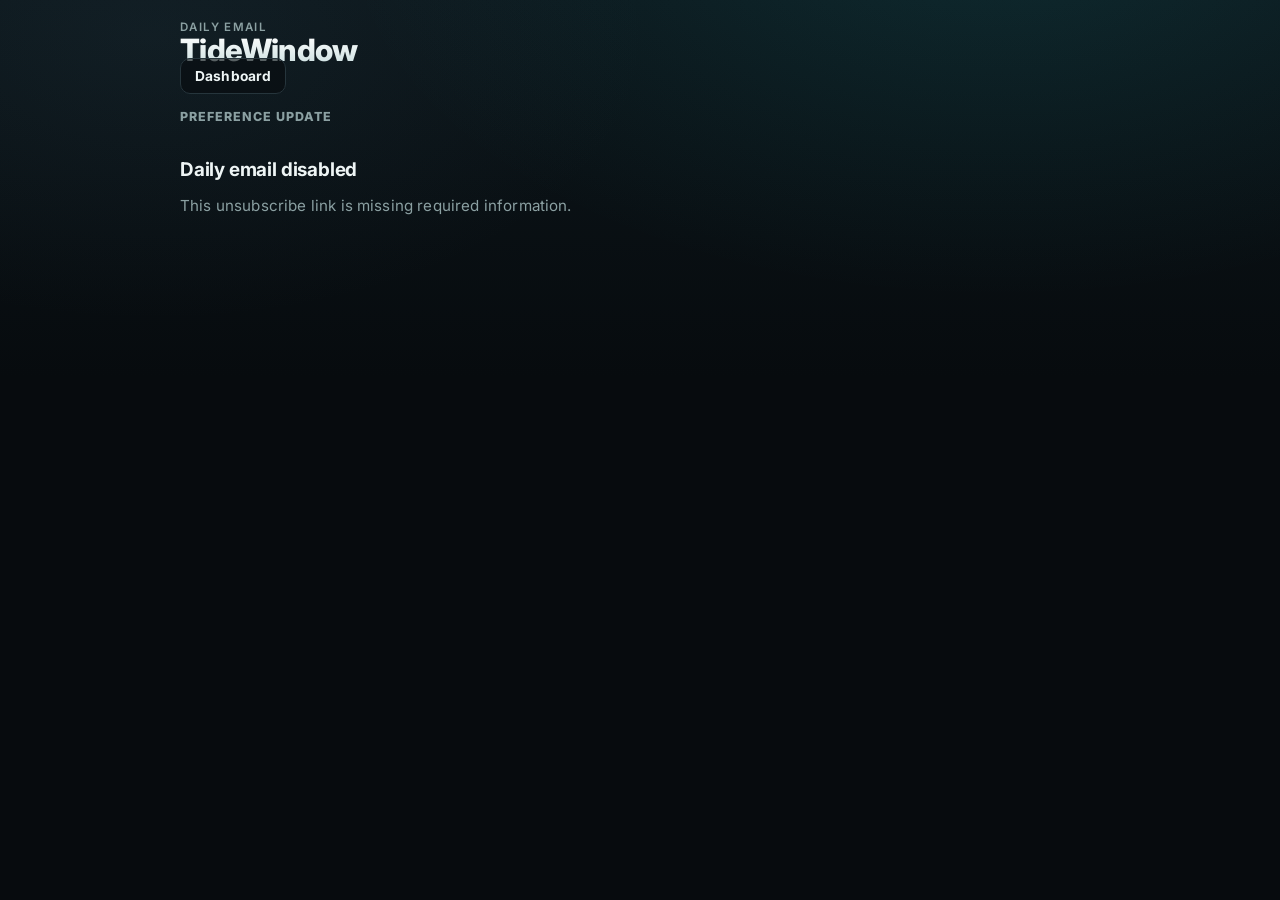
<file: static/unsubscribe.html>
<!doctype html>
<html lang="en">
  <head>
    <meta charset="utf-8">
    <meta name="viewport" content="width=device-width, initial-scale=1">
    <title>TideWindow Daily Email</title>
    <link rel="stylesheet" href="/static/styles.css?v=pwa-launch-20260627">
  </head>
  <body>
    <main class="app-shell digest-page-shell">
      <header class="app-header">
        <div>
          <p class="eyebrow">Daily Email</p>
          <h1>TideWindow</h1>
        </div>
        <a class="digest-action" href="/">Dashboard</a>
      </header>

      <section class="digest-page-header">
        <p class="digest-page-meta">Preference update</p>
        <h2>Daily email disabled</h2>
        <p id="unsubscribe-status" class="digest-page-summary">Updating your daily email preference...</p>
      </section>
    </main>

    <script src="/static/unsubscribe.js?v=pwa-launch-20260627" defer></script>
  </body>
</html>
</file>
<file: static/styles.css>
/* TideWindow — refined marine dark theme
   Drop-in replacement. All selectors match the existing markup in
   index.html and the nodes rendered by app.js. CSS-only; no JS changes. */

@import url("https://fonts.googleapis.com/css2?family=Inter:wght@400;500;600;700;800&display=swap");

:root {
  color-scheme: dark;

  /* Surfaces — layered for depth instead of one flat plane */
  --bg: #070b0e;
  --bg-glow: #0c161b;
  --panel: #121a1f;
  --panel-strong: #1b272d;
  --panel-hover: #1e2c33;
  --line: #26353c;
  --line-soft: #1d2a30;

  /* Text */
  --text: #eef5f5;
  --text-dim: #c4d2d3;
  --muted: #8ba0a2;

  /* Brand + status */
  --cyan: #1fd3d8;
  --cyan-deep: #0a8e93;
  --green: #46d98a;
  --yellow: #f0cf57;
  --red: #ff6b6b;
  --magenta: #d95cff;

  /* Status tints (low-alpha washes for fills/chips) */
  --green-wash: rgba(70, 217, 138, 0.12);
  --yellow-wash: rgba(240, 207, 87, 0.12);
  --red-wash: rgba(255, 107, 107, 0.12);
  --cyan-wash: rgba(31, 211, 216, 0.12);

  /* Geometry + elevation */
  --r-sm: 10px;
  --r-md: 14px;
  --r-lg: 18px;
  --r-pill: 999px;
  --shadow-sm: 0 1px 2px rgba(0, 0, 0, 0.4);
  --shadow-md: 0 6px 20px -8px rgba(0, 0, 0, 0.65);
  --shadow-lg: 0 18px 48px -18px rgba(0, 0, 0, 0.8);
  --ring: 0 0 0 3px rgba(31, 211, 216, 0.35);

  /* Hairline top-highlight that makes panels feel lit from above */
  --edge: inset 0 1px 0 rgba(255, 255, 255, 0.05);
}

* {
  box-sizing: border-box;
}

html {
  scroll-behavior: smooth;
}

body {
  margin: 0;
  min-height: 100vh;
  background:
    radial-gradient(1100px 620px at 78% -8%, rgba(31, 211, 216, 0.10), transparent 60%),
    radial-gradient(900px 520px at 12% 4%, rgba(70, 110, 130, 0.10), transparent 55%),
    linear-gradient(180deg, var(--bg-glow) 0%, var(--bg) 42%, var(--bg) 100%);
  background-attachment: fixed;
  color: var(--text);
  font-family: Inter, ui-sans-serif, system-ui, -apple-system, BlinkMacSystemFont, "Segoe UI", sans-serif;
  -webkit-font-smoothing: antialiased;
  text-rendering: optimizeLegibility;
  letter-spacing: 0.01em;
}

.app-shell {
  width: min(1480px, calc(100vw - 40px));
  margin: 0 auto;
  padding: 20px 0 56px;
}

/* ---- Shared rows ------------------------------------------------------- */

.topbar,
.toolbar,
.section-heading {
  display: flex;
  align-items: center;
  justify-content: space-between;
  gap: 16px;
}

.alerts {
  display: grid;
  gap: 10px;
  margin-bottom: 18px;
}

.alerts[hidden] {
  display: none;
}

.alert {
  display: flex;
  align-items: flex-start;
  gap: 12px;
  padding: 14px 16px;
  border: 1px solid var(--line);
  border-left-width: 4px;
  border-radius: var(--r-md);
  background: var(--panel);
  box-shadow: var(--shadow-md), var(--edge);
}

.alert-red {
  border-left-color: var(--red);
  background:
    linear-gradient(180deg, var(--red-wash), transparent 70%),
    var(--panel);
}

.alert-yellow {
  border-left-color: var(--yellow);
  background:
    linear-gradient(180deg, var(--yellow-wash), transparent 70%),
    var(--panel);
}

.alert-icon {
  font-size: 1.2rem;
  line-height: 1.3;
}

.alert-red .alert-icon {
  color: var(--red);
}

.alert-yellow .alert-icon {
  color: var(--yellow);
}

.alert-event {
  font-weight: 700;
  font-size: 0.98rem;
  letter-spacing: -0.01em;
}

.alert-headline {
  margin-top: 3px;
  color: var(--text-dim);
  font-size: 0.9rem;
  line-height: 1.45;
}

.alert-meta {
  margin-top: 4px;
  color: var(--muted);
  font-size: 0.78rem;
}

.topbar {
  position: sticky;
  top: 0;
  z-index: 20;
  margin: 0 -16px 22px;
  padding: 14px 16px;
  background: rgba(9, 14, 17, 0.72);
  backdrop-filter: saturate(140%) blur(14px);
  -webkit-backdrop-filter: saturate(140%) blur(14px);
  border-bottom: 1px solid var(--line-soft);
  border-radius: 0 0 var(--r-md) var(--r-md);
}

.eyebrow,
.label,
.updated,
.section-heading span {
  margin: 0;
  color: var(--muted);
  font-size: 0.72rem;
  font-weight: 600;
  letter-spacing: 0.12em;
  text-transform: uppercase;
}

h1,
h2,
h3,
p {
  margin: 0;
}

h1 {
  font-size: clamp(1.6rem, 2.4vw, 2.3rem);
  font-weight: 800;
  line-height: 1.02;
  letter-spacing: -0.02em;
  background: linear-gradient(180deg, #ffffff 0%, #b9d4d5 140%);
  -webkit-background-clip: text;
  background-clip: text;
  color: transparent;
}

h2 {
  margin: 34px 0 14px;
  font-size: 1.18rem;
  font-weight: 700;
  letter-spacing: -0.01em;
}

/* Numbers feel calmer and align when they use tabular figures */
.summary-panel strong,
.window-time,
.metric strong,
.timeline-cell-time {
  font-variant-numeric: tabular-nums;
}

/* ---- Buttons ----------------------------------------------------------- */

.refresh-button {
  display: inline-flex;
  align-items: center;
  justify-content: center;
  height: 42px;
  border: 1px solid transparent;
  border-radius: var(--r-sm);
  padding: 0 18px;
  background: linear-gradient(180deg, var(--cyan) 0%, var(--cyan-deep) 100%);
  color: #042324;
  cursor: pointer;
  font-weight: 700;
  font-size: 0.9rem;
  letter-spacing: 0.01em;
  text-decoration: none;
  box-shadow: 0 6px 16px -8px rgba(31, 211, 216, 0.7), var(--edge);
  transition: transform 0.12s ease, box-shadow 0.18s ease, filter 0.18s ease;
}

.refresh-button:hover {
  filter: brightness(1.06);
  box-shadow: 0 10px 22px -8px rgba(31, 211, 216, 0.8), var(--edge);
}

.refresh-button:active {
  transform: translateY(1px);
}

.refresh-button:disabled {
  background: var(--panel-strong);
  color: var(--muted);
  box-shadow: none;
  cursor: wait;
  filter: none;
}

/* ---- Summary grid ------------------------------------------------------ */

.summary-grid {
  display: grid;
  grid-template-columns: minmax(190px, 0.7fr) minmax(250px, 1fr) minmax(280px, 1fr) minmax(300px, 1.15fr);
  gap: 14px;
}

.summary-panel,
.zone-card,
.digest-card,
.window-card {
  border: 1px solid var(--line);
  border-radius: var(--r-md);
  background:
    linear-gradient(180deg, rgba(255, 255, 255, 0.02), transparent 60%),
    var(--panel);
  box-shadow: var(--shadow-md), var(--edge);
}

.summary-panel {
  min-height: 132px;
  padding: 18px;
}

.summary-panel strong {
  display: block;
  margin: 10px 0 8px;
  font-size: 1.6rem;
  font-weight: 700;
  line-height: 1.1;
  letter-spacing: -0.01em;
}

.summary-panel p {
  color: var(--muted);
  line-height: 1.45;
  font-size: 0.9rem;
}

.confidence-panel {
  position: relative;
  overflow: hidden;
}

.confidence-panel::before {
  content: "";
  position: absolute;
  inset: 0 auto 0 0;
  width: 4px;
  background: var(--cyan);
  opacity: 0.85;
}

.source-row {
  display: grid;
  grid-template-columns: 70px minmax(0, 1fr);
  gap: 12px;
  padding: 8px 0;
  border-top: 1px solid var(--line-soft);
}

.source-row span,
.source-reason {
  color: var(--muted);
  font-size: 0.84rem;
  line-height: 1.45;
}

.source-row strong {
  font-size: 0.9rem;
  font-weight: 600;
}

.source-value {
  display: grid;
  gap: 2px;
  min-width: 0;
}

.source-age {
  color: var(--muted);
  font-size: 0.76rem;
  letter-spacing: 0.02em;
}

.source-reason {
  margin-top: 10px;
  padding: 8px 10px;
  border-radius: var(--r-sm);
  background: rgba(255, 255, 255, 0.03);
}

.provider-details {
  display: grid;
  gap: 7px;
  margin-top: 10px;
}

.provider-row {
  display: grid;
  grid-template-columns: 58px minmax(0, 1fr);
  gap: 10px;
  align-items: start;
  padding-top: 7px;
  border-top: 1px solid var(--line-soft);
}

.provider-row span {
  color: var(--muted);
  font-size: 0.76rem;
  letter-spacing: 0.05em;
  text-transform: uppercase;
}

.provider-row strong {
  min-width: 0;
  margin: 0;
  overflow-wrap: anywhere;
  font-size: 0.84rem;
  font-weight: 600;
  line-height: 1.35;
  letter-spacing: 0;
}

.provider-note {
  margin-top: 2px;
  padding: 8px 10px;
  border-radius: var(--r-sm);
  background: rgba(255, 255, 255, 0.03);
  color: var(--muted);
}

.provider-warnings {
  display: grid;
  gap: 6px;
  margin: 2px 0 0;
  padding: 8px 10px 8px 24px;
  border-radius: var(--r-sm);
  background: rgba(244, 180, 0, 0.08);
  color: var(--ink);
}

.provider-warnings li {
  padding-left: 2px;
  font-size: 0.78rem;
  line-height: 1.35;
}

.tide-visual {
  padding-bottom: 14px;
}

.tide-visual canvas {
  display: block;
  width: 100%;
  height: 90px;
  margin-top: 10px;
}

/* ---- Toolbar / segmented control -------------------------------------- */

.toolbar {
  margin: 22px 0 4px;
}

.region-tools {
  display: grid;
  grid-template-columns: minmax(220px, 280px) minmax(130px, 150px) minmax(240px, auto) minmax(120px, auto);
  align-items: center;
  gap: 8px;
  min-width: 0;
}

.place-search-control {
  display: grid;
  gap: 6px;
  min-width: 0;
}

.region-search-note {
  margin: 0;
  color: var(--yellow);
  font-size: 0.76rem;
  font-weight: 700;
  line-height: 1.25;
}

.region-search-note[hidden] {
  display: none;
}

.density-control {
  display: inline-grid;
  grid-template-columns: repeat(3, minmax(74px, 1fr));
  gap: 4px;
  padding: 5px;
  border: 1px solid var(--line);
  border-radius: var(--r-pill);
  background: rgba(7, 11, 14, 0.85);
  box-shadow: var(--edge);
}

.density-button {
  min-height: 34px;
  border: 0;
  border-radius: var(--r-pill);
  padding: 7px 12px;
  background: transparent;
  color: var(--muted);
  cursor: pointer;
  font-size: 0.82rem;
  font-weight: 700;
  transition: color 0.15s ease, background 0.15s ease, box-shadow 0.15s ease;
}

.density-button:hover {
  color: var(--text);
}

.density-button.active {
  background: rgba(31, 211, 216, 0.18);
  color: var(--text);
  box-shadow: inset 0 0 0 1px rgba(95, 232, 235, 0.45);
}

.density-button:focus-visible {
  outline: 2px solid var(--cyan);
  outline-offset: 2px;
}

.spot-limit {
  display: flex;
  align-items: center;
  justify-content: center;
  min-height: 42px;
  min-width: 82px;
  color: var(--muted);
  font-size: 0.78rem;
  font-weight: 700;
  letter-spacing: 0.08em;
  text-align: center;
  text-transform: uppercase;
}

.segmented {
  display: inline-grid;
  grid-auto-flow: column;
  gap: 4px;
  padding: 5px;
  border: 1px solid var(--line);
  border-radius: var(--r-pill);
  background: rgba(7, 11, 14, 0.85);
  box-shadow: var(--edge);
}

.filter-button {
  min-width: 78px;
  border: 0;
  border-radius: var(--r-pill);
  padding: 8px 16px;
  background: transparent;
  color: var(--muted);
  cursor: pointer;
  font-weight: 600;
  font-size: 0.9rem;
  transition: color 0.15s ease, background 0.15s ease, box-shadow 0.15s ease;
}

.filter-button:hover {
  color: var(--text);
}

.filter-button.active {
  background: linear-gradient(180deg, var(--cyan) 0%, var(--cyan-deep) 100%);
  color: #042324;
  box-shadow: 0 4px 12px -5px rgba(31, 211, 216, 0.7);
}

/* ---- Map --------------------------------------------------------------- */

.zone-map {
  height: clamp(560px, 62vh, 760px);
  overflow: hidden;
  border: 1px solid var(--line);
  border-radius: var(--r-md);
  background: #0c1418;
  box-shadow: var(--shadow-md), var(--edge);
}

.leaflet-container {
  background: #0c1418;
  color: #1b2a30;
  font-family: inherit;
}

.leaflet-control-attribution {
  font-size: 0.66rem;
}

.leaflet-status-circle {
  cursor: pointer;
  filter: drop-shadow(0 2px 5px rgba(0, 0, 0, 0.5));
  transition: stroke-width 0.15s ease;
}

.leaflet-status-circle:hover {
  stroke-width: 5;
}

.leaflet-tooltip {
  border: 1px solid var(--line);
  border-radius: var(--r-sm);
  background: var(--panel-strong);
  color: var(--text);
  font-weight: 700;
  box-shadow: var(--shadow-md);
}

.zone-map-popup .leaflet-popup-content-wrapper,
.zone-map-popup .leaflet-popup-tip {
  border: 1px solid var(--line);
  background:
    linear-gradient(180deg, rgba(255, 255, 255, 0.03), transparent 48%),
    var(--panel);
  color: var(--text);
  box-shadow: var(--shadow-lg), var(--edge);
}

.zone-map-popup .leaflet-popup-content-wrapper {
  border-radius: var(--r-md);
}

.zone-map-popup .leaflet-popup-content {
  width: min(330px, calc(100vw - 70px)) !important;
  margin: 0;
}

.zone-map-popup .leaflet-popup-close-button {
  top: 8px;
  right: 8px;
  color: var(--text-dim);
  font-size: 1.4rem;
}

.zone-map-popup .leaflet-popup-close-button:hover {
  color: var(--text);
}

.map-spot-card {
  max-height: min(520px, 70vh);
  overflow-y: auto;
  padding: 16px;
  scrollbar-width: thin;
  scrollbar-color: var(--line) transparent;
}

.map-spot-card::-webkit-scrollbar {
  width: 8px;
}

.map-spot-card::-webkit-scrollbar-thumb {
  border-radius: var(--r-pill);
  background: var(--line);
}

.map-spot-card header {
  display: flex;
  align-items: flex-start;
  justify-content: space-between;
  gap: 12px;
  margin-bottom: 14px;
  padding-right: 20px;
}

.map-spot-card h3 {
  margin-top: 4px;
  font-size: 1rem;
  font-weight: 700;
  line-height: 1.25;
}

.map-spot-card .detail-note {
  margin-bottom: 12px;
  font-size: 0.88rem;
}

.map-spot-card .activity-grid {
  margin-top: 0;
}

.map-rule-list {
  display: grid;
  gap: 8px;
  margin-top: 12px;
  padding-top: 12px;
  border-top: 1px solid var(--line-soft);
}

.map-rule-list p {
  color: var(--muted);
  font-size: 0.82rem;
  line-height: 1.45;
}

.map-rule-list strong {
  display: block;
  color: var(--text-dim);
  font-size: 0.72rem;
  letter-spacing: 0.06em;
  text-transform: uppercase;
}

/* ---- Timeline ---------------------------------------------------------- */

.timeline-strip {
  display: grid;
  grid-template-columns: minmax(0, 1fr);
  gap: 16px;
  width: 100%;
  max-width: 100%;
  min-width: 0;
  overflow: hidden;
}

.timeline-day {
  width: 100%;
  min-width: 0;
  max-width: 100%;
  overflow: hidden;
}

.timeline-day-head {
  display: flex;
  align-items: baseline;
  justify-content: space-between;
  gap: 12px;
  margin-bottom: 10px;
  color: var(--text-dim);
  font-size: 0.8rem;
  font-weight: 700;
  letter-spacing: 0.08em;
  text-transform: uppercase;
}

.timeline-day-head p,
.timeline-day-head span {
  margin: 0;
}

.timeline-day-head span {
  color: var(--muted);
  font-size: 0.72rem;
}

.timeline-track {
  display: grid;
  grid-template-columns: repeat(var(--hour-count), minmax(42px, 46px));
  gap: 6px;
  width: max-content;
  max-width: 100%;
  min-width: 0;
  overflow-x: auto;
  overflow-y: hidden;
  padding: 2px 0 10px;
  scroll-snap-type: x proximity;
  scrollbar-width: thin;
  scrollbar-color: var(--line) transparent;
}

.timeline-track::-webkit-scrollbar {
  height: 8px;
}

.timeline-track::-webkit-scrollbar-thumb {
  background: var(--line);
  border-radius: var(--r-pill);
}

.timeline-detail {
  display: grid;
  grid-template-columns: minmax(180px, 0.8fr) minmax(0, 1.2fr);
  gap: 18px;
  align-items: center;
  padding: 16px;
  border: 1px solid var(--line);
  border-left-width: 4px;
  border-radius: var(--r-md);
  background:
    linear-gradient(180deg, rgba(255, 255, 255, 0.035), transparent),
    var(--panel);
}

.timeline-detail.light-night {
  background:
    linear-gradient(180deg, rgba(10, 16, 28, 0.55), rgba(10, 16, 28, 0.18)),
    var(--panel);
}

.timeline-detail.light-golden {
  background:
    linear-gradient(180deg, rgba(240, 207, 87, 0.10), transparent 72%),
    var(--panel);
}

.timeline-detail-kicker {
  margin: 0 0 4px;
  color: var(--muted);
  font-size: 0.72rem;
  font-weight: 800;
  letter-spacing: 0.08em;
  text-transform: uppercase;
}

.timeline-detail h3 {
  margin: 0;
  color: var(--text);
  font-size: clamp(1.25rem, 2vw, 1.85rem);
  letter-spacing: 0;
}

.timeline-detail h3 span {
  color: var(--muted);
  font-size: 0.86rem;
  font-weight: 700;
}

.timeline-detail-meta {
  margin-top: 6px;
  color: var(--muted);
  font-size: 0.9rem;
}

.timeline-detail-results {
  display: grid;
  grid-template-columns: repeat(2, minmax(0, 1fr));
  gap: 10px;
}

.timeline-result {
  min-width: 0;
  padding: 12px;
  border: 1px solid var(--line-soft);
  border-radius: var(--r-sm);
  background: rgba(255, 255, 255, 0.035);
}

.timeline-result span,
.timeline-result em {
  display: block;
  color: var(--muted);
  font-size: 0.78rem;
  font-style: normal;
}

.timeline-result strong {
  display: block;
  margin: 4px 0;
  font-size: 0.98rem;
}

.heatmap-legend {
  display: flex;
  flex-wrap: wrap;
  justify-content: flex-end;
  gap: 12px;
  color: var(--muted);
  font-size: 0.76rem;
  font-weight: 700;
  letter-spacing: 0.06em;
  text-transform: uppercase;
}

.heatmap-legend span {
  display: inline-flex;
  align-items: center;
  gap: 6px;
}

.legend-dot {
  width: 10px;
  height: 10px;
  border-radius: var(--r-pill);
  box-shadow: inset 0 0 0 1px rgba(255, 255, 255, 0.18);
}

.timeline-cell {
  position: relative;
  display: grid;
  grid-template-rows: auto 1fr;
  gap: 8px;
  min-width: 40px;
  min-height: 74px;
  padding: 8px 6px;
  border: 1px solid var(--line-soft);
  border-radius: var(--r-sm);
  color: var(--text);
  cursor: pointer;
  scroll-snap-align: start;
  transition: transform 0.14s ease, border-color 0.16s ease, box-shadow 0.18s ease, filter 0.16s ease;
}

.timeline-cell:hover,
.timeline-cell.selected {
  border-color: var(--cyan);
  box-shadow: 0 0 0 1px rgba(82, 205, 215, 0.18), var(--edge);
  filter: brightness(1.08);
}

.timeline-cell:hover {
  transform: translateY(-2px);
}

.timeline-cell.selected::after {
  content: "";
  position: absolute;
  right: 7px;
  bottom: 7px;
  left: 7px;
  height: 2px;
  border-radius: var(--r-pill);
  background: var(--cyan);
}

.timeline-cell-time {
  color: rgba(244, 248, 248, 0.92);
  font-size: 0.68rem;
  font-weight: 800;
  line-height: 1;
  text-align: center;
}

.timeline-cell-bars {
  display: grid;
  grid-template-columns: repeat(2, minmax(0, 1fr));
  gap: 3px;
  align-self: end;
  min-height: 26px;
}

.timeline-cell-kayak .timeline-cell-bars,
.timeline-cell-fish .timeline-cell-bars {
  grid-template-columns: minmax(0, 1fr);
}

.cell-bar {
  border-radius: var(--r-pill);
  opacity: 0.85;
}

.status-fill-green {
  background: linear-gradient(180deg, rgba(70, 217, 138, 0.92), rgba(70, 217, 138, 0.36));
}

.status-fill-yellow {
  background: linear-gradient(180deg, rgba(240, 207, 87, 0.90), rgba(240, 207, 87, 0.35));
}

.status-fill-red {
  background: linear-gradient(180deg, rgba(255, 107, 107, 0.90), rgba(255, 107, 107, 0.34));
}

.timeline-cell.light-night {
  box-shadow: inset 0 0 0 999px rgba(8, 12, 22, 0.35);
}

.timeline-cell.light-golden {
  box-shadow: inset 0 0 0 999px rgba(240, 207, 87, 0.10);
}

.legend-dot.light-night {
  background: #273143;
}

.status-border-green {
  border-left-color: var(--green);
}

.status-border-yellow {
  border-left-color: var(--yellow);
}

.status-border-red {
  border-left-color: var(--red);
}

/* ---- Location tools ---------------------------------------------------- */

.events-grid {
  display: grid;
  grid-template-columns: repeat(2, minmax(0, 1fr));
  gap: 14px;
}

.events-card {
  padding: 16px;
  border: 1px solid var(--line);
  border-radius: var(--r-md);
  background:
    linear-gradient(180deg, rgba(255, 255, 255, 0.02), transparent 60%),
    var(--panel);
  box-shadow: var(--shadow-md), var(--edge);
}

.events-title {
  margin-bottom: 10px;
  color: var(--muted);
  font-size: 0.72rem;
  font-weight: 600;
  letter-spacing: 0.12em;
  text-transform: uppercase;
}

.events-list {
  display: grid;
  gap: 2px;
}

.event-row {
  display: grid;
  grid-template-columns: 72px 1fr auto auto;
  align-items: center;
  gap: 12px;
  padding: 9px 8px;
  border-radius: var(--r-sm);
  font-variant-numeric: tabular-nums;
}

.event-row:nth-child(odd) {
  background: rgba(255, 255, 255, 0.025);
}

.event-time {
  color: var(--text);
  font-weight: 700;
  font-size: 0.92rem;
}

.event-type {
  display: inline-flex;
  align-items: center;
  gap: 7px;
  color: var(--text-dim);
  font-weight: 600;
  font-size: 0.9rem;
}

.event-icon {
  font-size: 0.82rem;
  line-height: 1;
}

.event-high .event-icon {
  color: var(--cyan);
}

.event-low .event-icon {
  color: var(--muted);
}

.event-slack .event-icon {
  color: var(--yellow);
}

.event-current .event-icon {
  color: var(--green);
}

.event-value {
  color: var(--text);
  font-weight: 700;
  font-size: 0.9rem;
}

.event-when {
  color: var(--muted);
  font-size: 0.76rem;
  text-align: right;
  min-width: 56px;
}

.location-select,
.tool-button {
  min-height: 42px;
  border: 1px solid var(--line);
  border-radius: var(--r-sm);
  background: rgba(7, 11, 14, 0.6);
  color: var(--text);
  font-weight: 600;
  font-size: 0.9rem;
  transition: border-color 0.15s ease, background 0.15s ease;
}

.location-select {
  min-width: 0;
  padding: 0 12px;
}

.place-search-input {
  width: 100%;
}

.tool-button {
  min-width: 86px;
  padding: 0 16px;
  cursor: pointer;
}

.tool-button:hover {
  background: var(--panel-hover);
}

.tool-button:disabled {
  color: var(--muted);
  cursor: not-allowed;
  opacity: 0.5;
}

/* ---- Digest, windows + zones grids ------------------------------------ */

.digest-grid {
  display: grid;
  grid-template-columns: repeat(2, minmax(0, 1fr));
  gap: 14px;
}

.digest-actions {
  grid-column: 1 / -1;
  display: flex;
  flex-wrap: wrap;
  align-items: center;
  gap: 8px;
}

.digest-action {
  min-height: 38px;
  border: 1px solid var(--line);
  border-radius: var(--r-sm);
  padding: 9px 14px;
  background: rgba(7, 11, 14, 0.6);
  color: var(--text);
  cursor: pointer;
  font: inherit;
  font-size: 0.86rem;
  font-weight: 700;
  line-height: 1.2;
  text-decoration: none;
  transition: border-color 0.15s ease, background 0.15s ease, color 0.15s ease;
}

.digest-action:hover,
.digest-action:focus-visible {
  border-color: rgba(31, 211, 216, 0.58);
  background: var(--cyan-wash);
  color: var(--text);
}

.digest-copy-status {
  min-height: 20px;
  color: var(--green);
  font-size: 0.78rem;
  font-weight: 800;
  letter-spacing: 0.08em;
  text-transform: uppercase;
}

.digest-delivery-form {
  grid-column: 1 / -1;
  display: grid;
  gap: 10px;
  padding: 12px;
  border: 1px solid var(--line);
  border-radius: var(--r-md);
  background: rgba(255, 255, 255, 0.025);
}

.digest-delivery-head,
.digest-delivery-fields {
  display: flex;
  flex-wrap: wrap;
  align-items: center;
  gap: 10px;
}

.digest-delivery-head {
  justify-content: space-between;
}

.digest-delivery-toggle {
  display: inline-flex;
  align-items: center;
  gap: 8px;
  color: var(--text);
  cursor: pointer;
  font-size: 0.9rem;
  font-weight: 800;
}

.digest-delivery-toggle input {
  width: 18px;
  height: 18px;
  accent-color: var(--cyan);
}

.digest-delivery-fields label {
  display: grid;
  gap: 5px;
  min-width: min(220px, 100%);
  color: var(--muted);
  font-size: 0.7rem;
  font-weight: 800;
  letter-spacing: 0.08em;
  text-transform: uppercase;
}

.digest-delivery-fields .digest-action {
  align-self: end;
}

.digest-delivery-status {
  min-height: 18px;
  color: var(--green);
  font-size: 0.76rem;
  font-weight: 800;
}

.admin-shell {
  gap: 28px;
}

.admin-auth-panel {
  border: 1px solid rgba(246, 207, 87, 0.36);
  border-radius: var(--r-md);
  padding: 14px;
  background: rgba(246, 207, 87, 0.055);
}

.admin-auth-form {
  display: flex;
  flex-wrap: wrap;
  align-items: end;
  gap: 10px;
}

.admin-auth-form label {
  display: grid;
  gap: 6px;
  min-width: min(320px, 100%);
}

.admin-table-wrap {
  overflow-x: auto;
  border: 1px solid var(--line);
  border-radius: var(--r-md);
  background: linear-gradient(180deg, rgba(255, 255, 255, 0.035), rgba(255, 255, 255, 0.012));
}

.admin-readiness {
  display: grid;
  gap: 12px;
}

.admin-readiness-grid,
.admin-health-grid {
  display: grid;
  grid-template-columns: repeat(auto-fit, minmax(min(100%, 220px), 1fr));
  gap: 12px;
}

.admin-health-card,
.admin-check {
  min-height: 92px;
  border: 1px solid var(--line);
  border-radius: var(--r-md);
  padding: 14px;
  background: rgba(255, 255, 255, 0.025);
}

.admin-health-card strong {
  display: block;
  margin-top: 8px;
  color: var(--text);
  font-size: 1.1rem;
}

.admin-command-card {
  grid-column: 1 / -1;
  min-width: 0;
}

.admin-command-card code {
  display: block;
  margin-top: 8px;
  overflow-x: auto;
  color: var(--green);
  font-size: 0.86rem;
  white-space: nowrap;
}

.admin-checks {
  display: grid;
  grid-template-columns: repeat(auto-fit, minmax(min(100%, 170px), 1fr));
  gap: 12px;
}

.admin-check span {
  display: inline-block;
  margin-bottom: 8px;
  color: var(--muted);
  font-size: 0.66rem;
  font-weight: 900;
  letter-spacing: 0.12em;
  text-transform: uppercase;
}

.admin-check strong {
  display: block;
  color: var(--text);
}

.admin-check p {
  margin: 8px 0 0;
  color: var(--muted);
  font-size: 0.82rem;
  line-height: 1.35;
}

.admin-check.ok {
  border-color: rgba(106, 222, 142, 0.42);
}

.admin-check.warn {
  border-color: rgba(246, 207, 87, 0.42);
}

.admin-table {
  width: 100%;
  min-width: 760px;
  border-collapse: collapse;
  color: var(--text);
  font-size: 0.86rem;
}

.admin-table th,
.admin-table td {
  padding: 12px 14px;
  border-bottom: 1px solid rgba(150, 171, 174, 0.14);
  text-align: left;
  vertical-align: top;
}

.admin-table th {
  color: var(--muted);
  font-size: 0.68rem;
  font-weight: 900;
  letter-spacing: 0.12em;
  text-transform: uppercase;
}

.admin-table tbody tr:last-child td {
  border-bottom: 0;
}

.admin-actions {
  display: flex;
  flex-wrap: wrap;
  gap: 8px;
  min-width: 190px;
}

.admin-actions .digest-action {
  min-height: 34px;
  padding: 7px 10px;
  font-size: 0.78rem;
}

@media (max-width: 900px) {
  .admin-readiness-grid,
  .admin-health-grid,
  .admin-checks {
    grid-template-columns: 1fr;
  }

  .admin-command-card {
    grid-column: auto;
  }
}

.windows-grid,
.zones-grid {
  display: grid;
  grid-template-columns: repeat(4, minmax(0, 1fr));
  gap: 14px;
}

.digest-card {
  min-width: 0;
  padding: 16px;
  border-left-width: 4px;
}

.digest-card header {
  display: flex;
  align-items: flex-start;
  justify-content: space-between;
  gap: 12px;
  margin-bottom: 12px;
}

.digest-kicker {
  margin: 0 0 4px;
  color: var(--muted);
  font-size: 0.72rem;
  font-weight: 800;
  letter-spacing: 0.08em;
  text-transform: uppercase;
}

.digest-card h3 {
  margin: 0;
  color: var(--text);
  font-size: 1.15rem;
  line-height: 1.2;
}

.digest-time {
  margin: 0 0 12px;
  color: var(--text);
  font-size: 1.55rem;
  font-weight: 800;
  line-height: 1;
}

.digest-metrics {
  display: grid;
  grid-template-columns: repeat(3, minmax(0, 1fr));
  gap: 8px;
}

.digest-why {
  margin: 12px 0 8px;
  color: var(--text-dim);
  font-size: 0.92rem;
  line-height: 1.45;
}

.digest-page-shell {
  width: min(920px, calc(100vw - 40px));
}

.digest-page-header {
  margin: 24px 0 18px;
}

.digest-page-header .eyebrow {
  margin-bottom: 8px;
}

.digest-page-summary {
  margin-top: 10px;
  color: var(--muted);
  font-size: 0.95rem;
  line-height: 1.5;
}

.digest-page-meta {
  margin-bottom: 14px;
  color: var(--muted);
  font-size: 0.78rem;
  font-weight: 800;
  letter-spacing: 0.08em;
  text-transform: uppercase;
}

.digest-page-actions {
  margin-bottom: 18px;
}

.digest-page-grid {
  grid-template-columns: 1fr;
}

.window-card,
.zone-card {
  transition: transform 0.14s ease, box-shadow 0.18s ease, border-color 0.18s ease;
}

.window-card:hover,
.zone-card:hover {
  transform: translateY(-3px);
  border-color: var(--line);
  box-shadow: var(--shadow-lg), var(--edge);
}

.window-card {
  padding: 16px;
  min-height: 164px;
}

.zone-card {
  min-height: 240px;
  padding: 16px;
}

.window-card header,
.zone-card header {
  display: flex;
  align-items: flex-start;
  justify-content: space-between;
  gap: 10px;
  margin-bottom: 14px;
}

.window-card h3,
.zone-card h3 {
  font-size: 1rem;
  font-weight: 700;
  line-height: 1.25;
  letter-spacing: -0.01em;
}

/* ---- Status system: filled chips + washes (legible beyond color) ------ */

.status-pill {
  flex: 0 0 auto;
  border: 1px solid transparent;
  border-radius: var(--r-pill);
  padding: 4px 10px;
  font-size: 0.68rem;
  font-weight: 700;
  letter-spacing: 0.06em;
  text-transform: uppercase;
  white-space: nowrap;
}

/* Text-only status (used for confidence headline + source text + focus) */
.status-green {
  color: var(--green);
}

.status-yellow {
  color: var(--yellow);
}

.status-red {
  color: var(--red);
}

/* When status color is applied to a pill, fill it */
.status-pill.status-green {
  background: var(--green-wash);
  border-color: rgba(70, 217, 138, 0.35);
}

.status-pill.status-yellow {
  background: var(--yellow-wash);
  border-color: rgba(240, 207, 87, 0.35);
}

.status-pill.status-red {
  background: var(--red-wash);
  border-color: rgba(255, 107, 107, 0.35);
}

.window-time {
  color: var(--text);
  font-size: 1.3rem;
  font-weight: 700;
  letter-spacing: -0.01em;
}

.window-meta,
.metric-row,
.notice {
  color: var(--muted);
  line-height: 1.5;
  font-size: 0.88rem;
}

.window-card .window-meta + .window-meta,
.window-card .notice {
  margin-top: 6px;
}

.metrics {
  display: grid;
  grid-template-columns: repeat(3, 1fr);
  gap: 14px;
  margin-bottom: 14px;
  padding: 11px 12px;
  border: 1px solid var(--line-soft);
  border-radius: var(--r-sm);
  background: rgba(255, 255, 255, 0.025);
}

.metric {
  min-width: 0;
}

.metric span {
  display: block;
  color: var(--muted);
  font-size: 0.68rem;
  font-weight: 600;
  letter-spacing: 0.06em;
  text-transform: uppercase;
}

.metric strong {
  font-size: 1.05rem;
  font-weight: 700;
}

/* Activity rows get a tinted wash matching their status */
.activity-grid {
  display: grid;
  gap: 8px;
}

.activity {
  border-left: 3px solid var(--line);
  border-radius: 0 var(--r-sm) var(--r-sm) 0;
  padding: 8px 12px;
}

.activity.status-green {
  border-left-color: var(--green);
  background: var(--green-wash);
}

.activity.status-yellow {
  border-left-color: var(--yellow);
  background: var(--yellow-wash);
}

.activity.status-red {
  border-left-color: var(--red);
  background: var(--red-wash);
}

.activity strong {
  display: block;
  margin-bottom: 4px;
  color: var(--text);
  font-size: 0.92rem;
}

.activity .notice {
  font-size: 0.84rem;
}

.risk-note {
  margin: 10px 0;
  padding: 9px 11px;
  border: 1px solid rgba(82, 205, 215, 0.22);
  border-radius: var(--r-sm);
  background: rgba(82, 205, 215, 0.075);
  color: var(--muted);
  font-size: 0.82rem;
  line-height: 1.45;
}

.risk-note strong {
  color: var(--text);
  margin-right: 4px;
}

.card-actions {
  display: grid;
  grid-template-columns: 1fr;
  gap: 8px;
}

.details-button {
  width: 100%;
  min-height: 38px;
  margin-top: 14px;
  border: 1px solid var(--line);
  border-radius: var(--r-sm);
  background: rgba(255, 255, 255, 0.02);
  color: var(--text);
  cursor: pointer;
  font-weight: 600;
  font-size: 0.88rem;
  transition: background 0.15s ease, border-color 0.15s ease, color 0.15s ease;
}

.details-button:hover {
  background: var(--cyan-wash);
  border-color: rgba(31, 211, 216, 0.45);
  color: var(--text);
}

/* ---- Focus + hover affordances ---------------------------------------- */

.details-button:focus-visible,
.timeline-cell:focus-visible,
.refresh-button:focus-visible,
.tool-button:focus-visible,
.filter-button:focus-visible,
.location-select:focus-visible,
.digest-action:focus-visible,
.digest-delivery-toggle input:focus-visible,
.dialog-close:focus-visible {
  outline: none;
  box-shadow: var(--ring);
}

.location-select:hover,
.location-select:focus-visible {
  border-color: var(--cyan);
}

.sr-only {
  position: absolute;
  width: 1px;
  height: 1px;
  padding: 0;
  margin: -1px;
  overflow: hidden;
  clip: rect(0, 0, 0, 0);
  white-space: nowrap;
  border: 0;
}

/* ---- Dialog ------------------------------------------------------------ */

.zone-dialog {
  width: min(680px, calc(100vw - 24px));
  border: 1px solid var(--line);
  border-radius: var(--r-lg);
  padding: 0;
  background:
    linear-gradient(180deg, rgba(255, 255, 255, 0.03), transparent 40%),
    var(--panel);
  color: var(--text);
  box-shadow: var(--shadow-lg);
}

.zone-dialog::backdrop {
  background: rgba(3, 7, 10, 0.66);
  backdrop-filter: blur(3px);
  -webkit-backdrop-filter: blur(3px);
}

.dialog-shell {
  padding: 22px;
}

.dialog-shell h2 {
  margin: 6px 0 0;
}

.dialog-close {
  float: right;
  min-height: 34px;
  border: 1px solid var(--line);
  border-radius: var(--r-sm);
  padding: 0 14px;
  background: var(--panel-strong);
  color: var(--text-dim);
  cursor: pointer;
  font-weight: 600;
  font-size: 0.85rem;
  transition: background 0.15s ease, color 0.15s ease, border-color 0.15s ease;
}

.dialog-close:hover {
  background: var(--panel-hover);
  color: var(--text);
  border-color: var(--cyan);
}

.detail-metrics {
  display: grid;
  grid-template-columns: repeat(3, 1fr);
  gap: 14px;
  margin: 18px 0;
  padding: 12px 14px;
  border: 1px solid var(--line-soft);
  border-radius: var(--r-sm);
  background: rgba(255, 255, 255, 0.025);
}

.detail-note {
  color: var(--text-dim);
  line-height: 1.55;
}

.detail-rule {
  margin-top: 18px;
  padding-top: 16px;
  border-top: 1px solid var(--line-soft);
}

.detail-rule header {
  display: flex;
  align-items: center;
  justify-content: space-between;
  gap: 10px;
  margin-bottom: 10px;
}

.detail-rule p {
  color: var(--muted);
  line-height: 1.55;
}

.detail-rule .notice {
  margin-top: 6px;
}

/* ---- Loading / empty states (intentional, not broken-looking) --------- */

.loading,
.empty {
  border: 1px solid var(--line-soft);
  border-radius: var(--r-md);
  padding: 22px;
  color: var(--muted);
  background: rgba(255, 255, 255, 0.02);
  text-align: center;
}

.loading {
  position: relative;
  padding-left: 46px;
  text-align: left;
}

.loading::before {
  content: "";
  position: absolute;
  left: 20px;
  top: 50%;
  width: 16px;
  height: 16px;
  margin-top: -8px;
  border-radius: 50%;
  border: 2px solid var(--line);
  border-top-color: var(--cyan);
  animation: tw-spin 0.8s linear infinite;
}

@keyframes tw-spin {
  to {
    transform: rotate(360deg);
  }
}

@media (prefers-reduced-motion: reduce) {
  * {
    animation-duration: 0.001ms !important;
    animation-iteration-count: 1 !important;
    transition-duration: 0.001ms !important;
    scroll-behavior: auto !important;
  }
}

/* ---- Responsive -------------------------------------------------------- */

@media (max-width: 1100px) {
  .summary-grid,
  .windows-grid,
  .zones-grid {
    grid-template-columns: repeat(2, minmax(0, 1fr));
  }
}

@media (max-width: 680px) {
  .app-shell {
    width: min(100vw - 20px, 640px);
    padding-top: 12px;
  }

  .topbar {
    margin: 0 -10px 18px;
    padding: 10px 12px;
  }

  .topbar {
    align-items: center;
    flex-direction: row;
    gap: 10px;
  }

  .topbar > div {
    min-width: 0;
  }

  .topbar .eyebrow {
    overflow: hidden;
    text-overflow: ellipsis;
    white-space: nowrap;
  }

  .topbar h1 {
    font-size: 1.45rem;
  }

  .refresh-button {
    flex: 0 0 auto;
    height: 36px;
    padding: 0 12px;
    font-size: 0.82rem;
  }

  .toolbar,
  .section-heading {
    align-items: flex-start;
    flex-direction: column;
  }

  .summary-grid,
  .digest-grid,
  .windows-grid,
  .zones-grid,
  .events-grid {
    grid-template-columns: 1fr;
  }

  .digest-metrics {
    grid-template-columns: 1fr;
  }

  .digest-delivery-fields {
    align-items: stretch;
    flex-direction: column;
  }

  .digest-delivery-fields label,
  .digest-delivery-fields .digest-action {
    width: 100%;
  }

  .digest-time {
    font-size: 1.35rem;
  }

  .summary-grid {
    gap: 10px;
  }

  .summary-panel {
    min-height: 0;
    padding: 14px;
  }

  .summary-panel strong {
    margin: 8px 0 6px;
    font-size: 1.38rem;
  }

  .source-row {
    grid-template-columns: 58px minmax(0, 1fr);
    gap: 8px;
    padding: 7px 0;
  }

  .source-row strong {
    font-size: 0.88rem;
  }

  .provider-details {
    gap: 5px;
    margin-top: 8px;
  }

  .provider-row {
    grid-template-columns: 58px minmax(0, 1fr);
    gap: 8px;
    padding-top: 6px;
  }

  .provider-row strong {
    font-size: 0.82rem;
  }

  .tide-visual canvas {
    height: 76px;
  }

  .segmented {
    width: 100%;
    grid-auto-columns: 1fr;
  }

  .region-tools {
    width: 100%;
    grid-template-columns: minmax(0, 1fr) minmax(120px, 150px) minmax(220px, auto) minmax(104px, auto);
  }

  .filter-button {
    min-width: 0;
  }

  .zone-map {
    height: min(560px, 72vh);
  }

  .timeline-strip,
  .timeline-day {
    overflow: visible;
  }

  .timeline-detail {
    grid-template-columns: 1fr;
    gap: 12px;
    padding: 14px;
  }

  .timeline-detail-results {
    grid-template-columns: 1fr;
  }

  .heatmap-legend {
    justify-content: flex-start;
    gap: 10px;
  }

  .timeline-track {
    grid-template-columns: repeat(var(--hour-count), minmax(38px, 42px));
  }

  .timeline-cell {
    min-height: 66px;
    padding: 7px 5px;
  }

  .timeline-cell:hover {
    transform: none;
  }

  .detail-metrics {
    grid-template-columns: 1fr;
  }
}

@media (max-width: 520px) {
  .region-tools {
    grid-template-columns: minmax(0, 1fr);
  }

  .place-search-control,
  .region-tools .location-select,
  .density-control,
  .spot-limit {
    width: 100%;
  }

  .spot-limit {
    min-width: 0;
    padding: 0 6px;
  }
}
</file>
